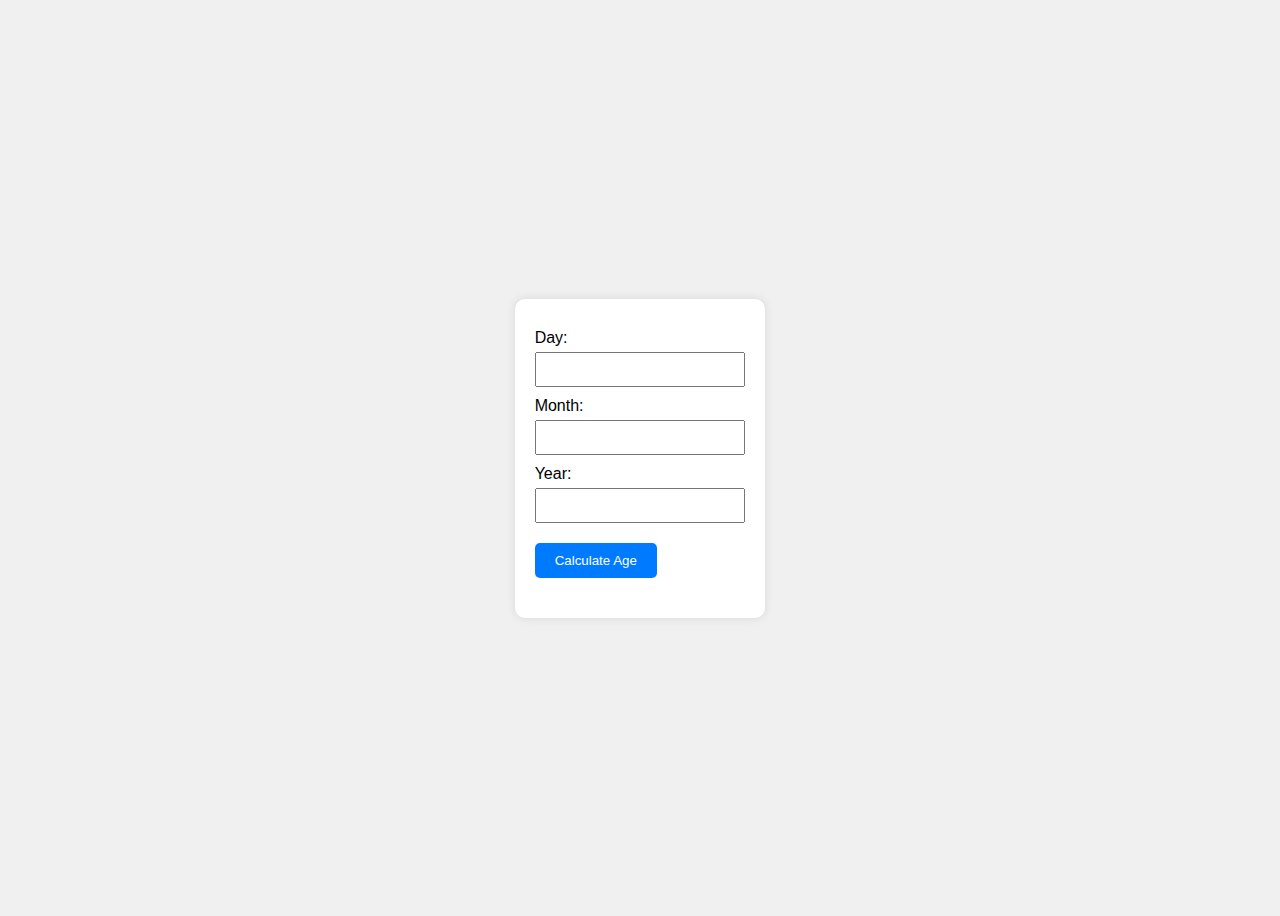
<file: Age Calculator/index.html>
<!DOCTYPE html>
<html lang="en">
<head>
  <meta charset="UTF-8">
  <meta name="viewport" content="width=device-width, initial-scale=1.0">
  <title>Age Calculator</title>
  <link rel="stylesheet" href="style.css">
</head>
<body>
      <div class="container">
        <label for="date">Day:</label>
        <input type="number" id="date" min="1" max="31" required>
    
        <label for="month">Month:</label>
        <input type="number" id="month" min="1" max="12" required>
    
        <label for="year">Year:</label>
        <input type="number" id="year" min="1900" max="2100" required>
    
        <button onclick="calculateAge()">Calculate Age</button>
    
        <div id="age"></div>
      </div>

      <script src="index.js"></script>
</body>
</html>



</body>
</html>
</file>
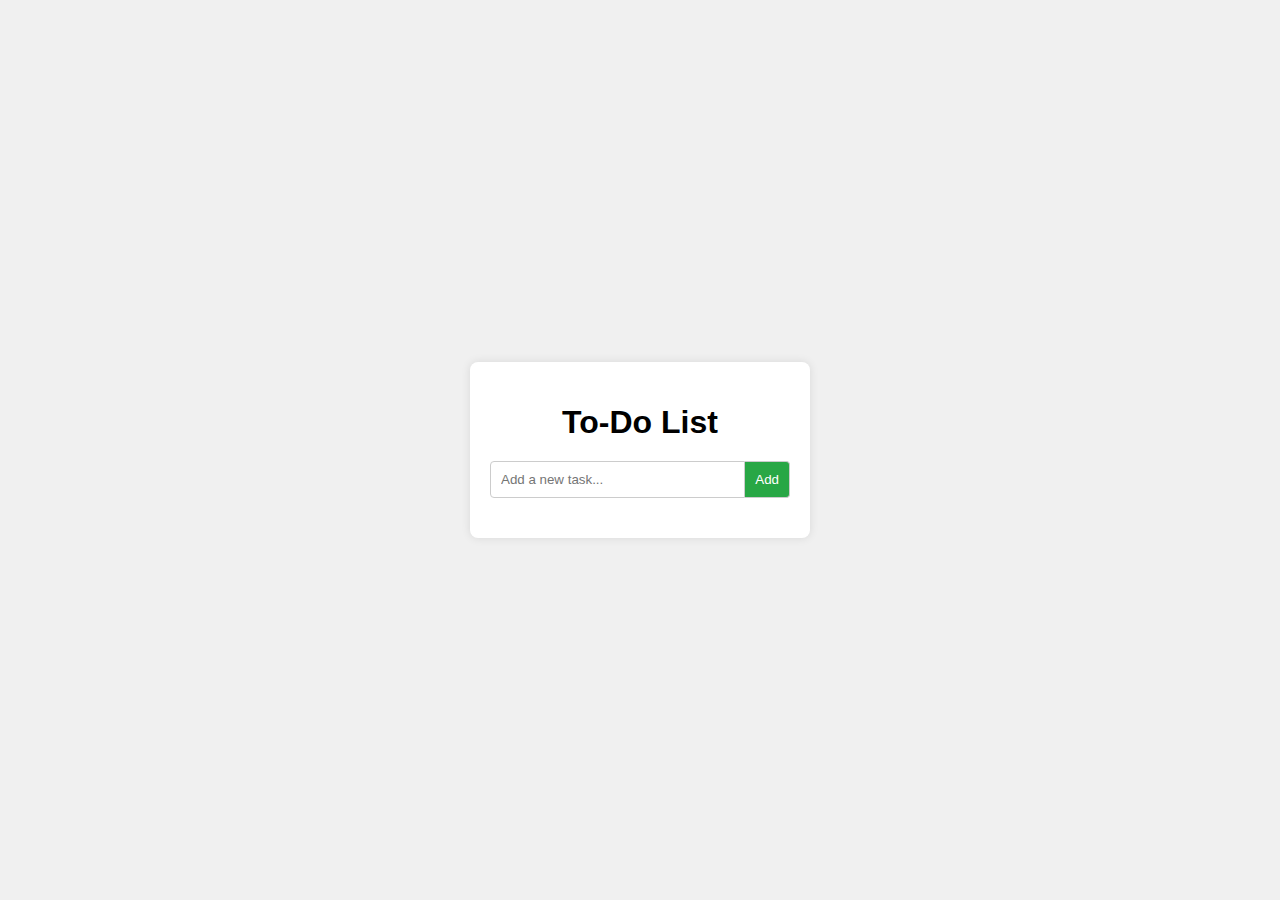
<file: TODO List/index.html>
<!DOCTYPE html>
<html lang="en">
<head>
    <meta charset="UTF-8">
    <meta name="viewport" content="width=device-width, initial-scale=1.0">
    <title>To-Do List App</title>
    <link rel="stylesheet" href="styles.css">
</head>
<body>
    <div class="container">
        <h1>To-Do List</h1>
        <div class="input-group">
            <input type="text" id="taskInput" placeholder="Add a new task...">
            <button id="addTaskBtn">Add</button>
        </div>
        <ul id="taskList"></ul>
    </div>
    <script src="index.js"></script>
</body>
</html>
</file>
<file: Age Calculator/style.css>
body {
    font-family: Arial, sans-serif;
    display: flex;
    justify-content: center;
    align-items: center;
    height: 100vh;
    background-color: #f0f0f0;
  }
  .container {
    background-color: white;
    padding: 20px;
    border-radius: 10px;
    box-shadow: 0 0 10px rgba(0,0,0,0.1);
  }
  label {
    display: block;
    margin-top: 10px;
  }
  input {
    width: 100%;
    padding: 8px;
    margin-top: 5px;
    box-sizing: border-box;
  }
  button {
    margin-top: 20px;
    padding: 10px 20px;
    background-color: #007BFF;
    color: white;
    border: none;
    border-radius: 5px;
    cursor: pointer;
  }
  button:hover {
    background-color: #0056b3;
  }
  #age {
    margin-top: 20px;
    font-size: 18px;
    font-weight: bold;
  }
</file>
<file: TODO List/styles.css>
body {
    font-family: Arial, sans-serif;
    background-color: #f0f0f0;
    display: flex;
    justify-content: center;
    align-items: center;
    height: 100vh;
    margin: 0;
}

.container {
    background-color: white;
    padding: 20px;
    border-radius: 8px;
    box-shadow: 0 0 10px rgba(0, 0, 0, 0.1);
    width: 300px;
    text-align: center;
}

h1 {
    margin-bottom: 20px;
}

.input-group {
    display: flex;
}

input[type="text"] {
    flex: 1;
    padding: 10px;
    border: 1px solid #ccc;
    border-radius: 4px 0 0 4px;
    outline: none;
}

button {
    padding: 10px;
    border: 1px solid #ccc;
    border-left: none;
    background-color: #28a745;
    color: white;
    border-radius: 0 4px 4px 0;
    cursor: pointer;
}

button:hover {
    background-color: #218838;
}

ul {
    list-style: none;
    padding: 0;
    margin: 20px 0 0;
}

li {
    padding: 10px;
    border-bottom: 1px solid #ccc;
    display: flex;
    justify-content: space-between;
    align-items: center;
}

li:last-child {
    border-bottom: none;
}

li.completed {
    text-decoration: line-through;
    color: #888;
}

button.delete {
    background-color: #dc3545;
    border: none;
    padding: 5px 10px;
    color: white;
    border-radius: 4px;
    cursor: pointer;
}

button.delete:hover {
    background-color: #c82333;
}
</file>
